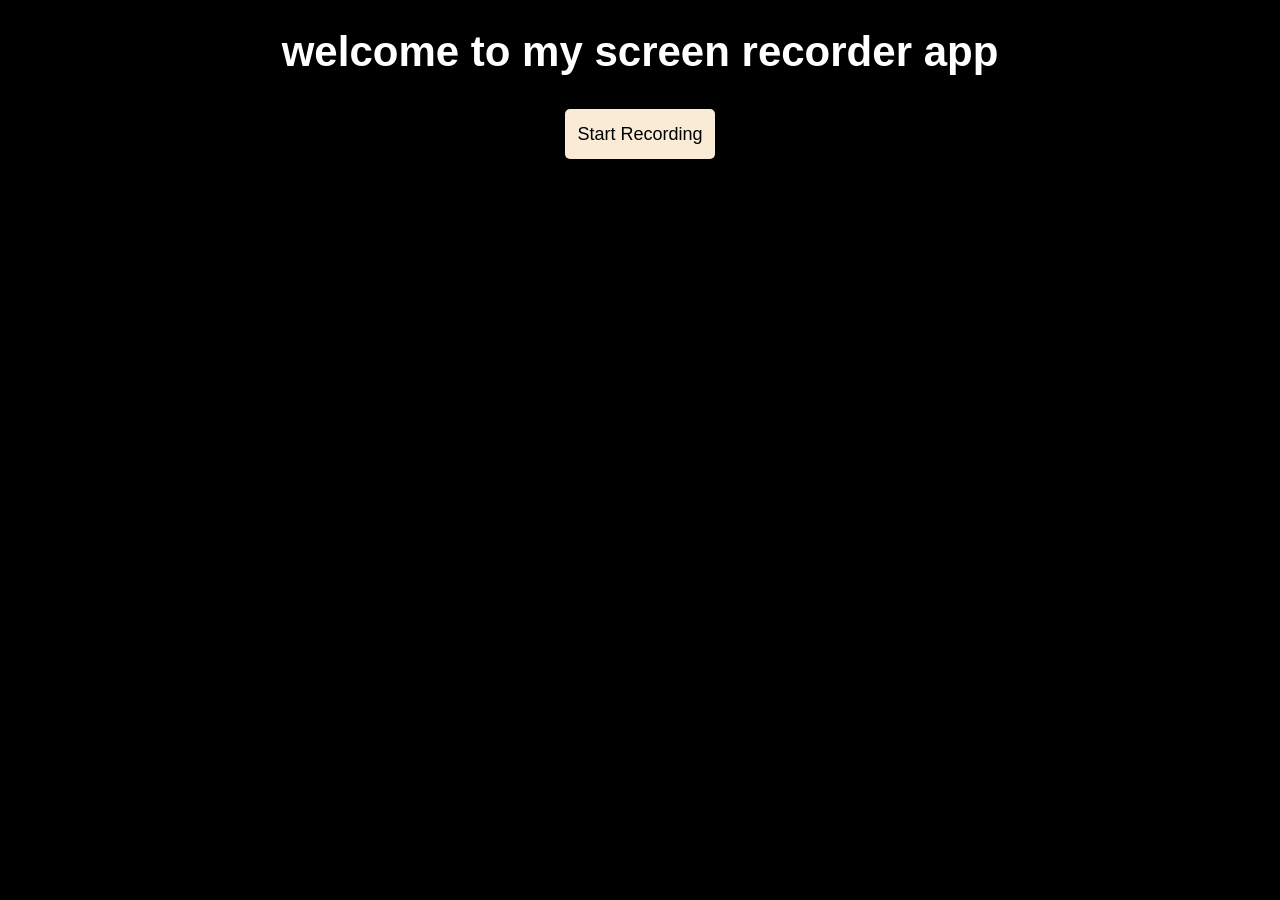
<file: Desktop/screen-recoder/index.html>
<!DOCTYPE html>
<html lang="en">
<head>
    <meta charset="UTF-8">
    <meta name="viewport" content="width=device-width, initial-scale=1.0">
    <title>Document</title>
    <link rel="stylesheet" href="style.css">
</head>
<body>
    <div class="container">
        <div class="content">
            <h1> welcome to my screen recorder app</h1>
            <div>
                <button id="start_btn">Start Recording</button>
                <button id="download_btn">download</button>
            </div>
        </div>
    </div>

    
</body>
</html>
<script src="./app.js"></script>
</file>
<file: Desktop/screen-recoder/style.css>
body{
    margin: 0px;
    box-sizing: border-box;
}
.container{
    height: 100vh;
    background-color: black;
    color: white;
}
.content{
    margin: auto; 
    display: flex; 
    justify-content: center;
    align-items: center;
    flex-direction: column;
}
.content h1{
    font-size: 42px;
    font-weight: bold;
    font-family:Verdana, Geneva, Tahoma, sans-serif;
    text-align: center;
}
button{
    padding: 5px;
    background-color: antiquewhite;
    color: black;
    border: none;
    height: 50px;
    border-radius: 5px;
    width: 150px;
    font-size: 18px;
    margin: 5px;
}
</file>
